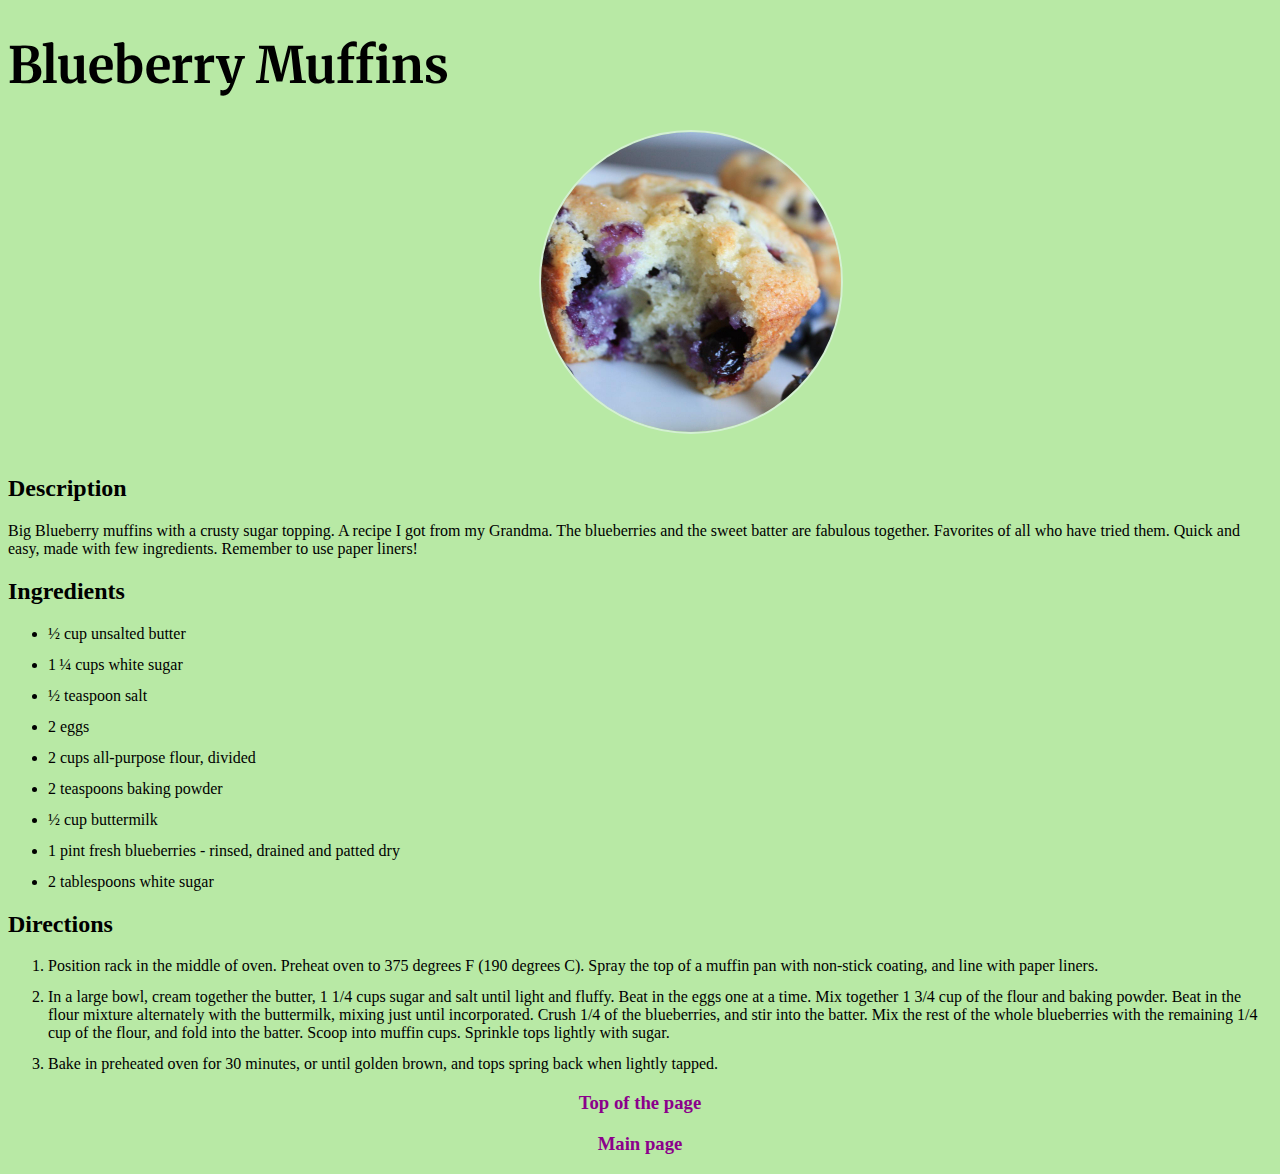
<file: recipes/blueberry-muffins.html>
<!DOCTYPE html>
<html lang="en">
    <head>
        <meta charset="utf-8">
        <title>Odin Recipes</title>
        <link rel="stylesheet" href="../styles.css">
        <link href="https://fonts.googleapis.com/css2?family=Merriweather&display=swap" rel="stylesheet">
    </head>
    <body>
        <h1>Blueberry Muffins</h1>

        <img class="dish" src="../img/blueberry-muffin.jpeg" alt="blueberry-muffin">
        
        <h2>Description</h2>
        <p>Big Blueberry muffins with a crusty sugar topping. A recipe I got from my Grandma. The blueberries and the sweet batter are fabulous together. Favorites of all who have tried them. Quick and easy, made with few ingredients. Remember to use paper liners!</p>
        
        <h2>Ingredients</h2>
        <ul>
            <li>½ cup unsalted butter</li>
            <li>1 ¼ cups white sugar</li>
            <li>½ teaspoon salt</li>
            <li>2 eggs</li>
            <li>2 cups all-purpose flour, divided</li>
            <li>2 teaspoons baking powder</li>
            <li>½ cup buttermilk</li>
            <li>1 pint fresh blueberries - rinsed, drained and patted dry</li>
            <li>2 tablespoons white sugar</li>
        </ul>

        <h2>Directions</h2>
        <ol>
            <li>Position rack in the middle of oven. Preheat oven to 375 degrees F (190 degrees C). Spray the top of a muffin pan with non-stick coating, and line with paper liners.</li>
            <li>In a large bowl, cream together the butter, 1 1/4 cups sugar and salt until light and fluffy. Beat in the eggs one at a time. Mix together 1 3/4 cup of the flour and baking powder. Beat in the flour mixture alternately with the buttermilk, mixing just until incorporated. Crush 1/4 of the blueberries, and stir into the batter. Mix the rest of the whole blueberries with the remaining 1/4 cup of the flour, and fold into the batter. Scoop into muffin cups. Sprinkle tops lightly with sugar.</li>
            <li>Bake in preheated oven for 30 minutes, or until golden brown, and tops spring back when lightly tapped.</li>
        </ol>

        <h3><a href="blueberry-muffins.html">Top of the page</a></h3>
        <h3><a href="../index.html">Main page</a></h3>
    </body>
</html>
</file>
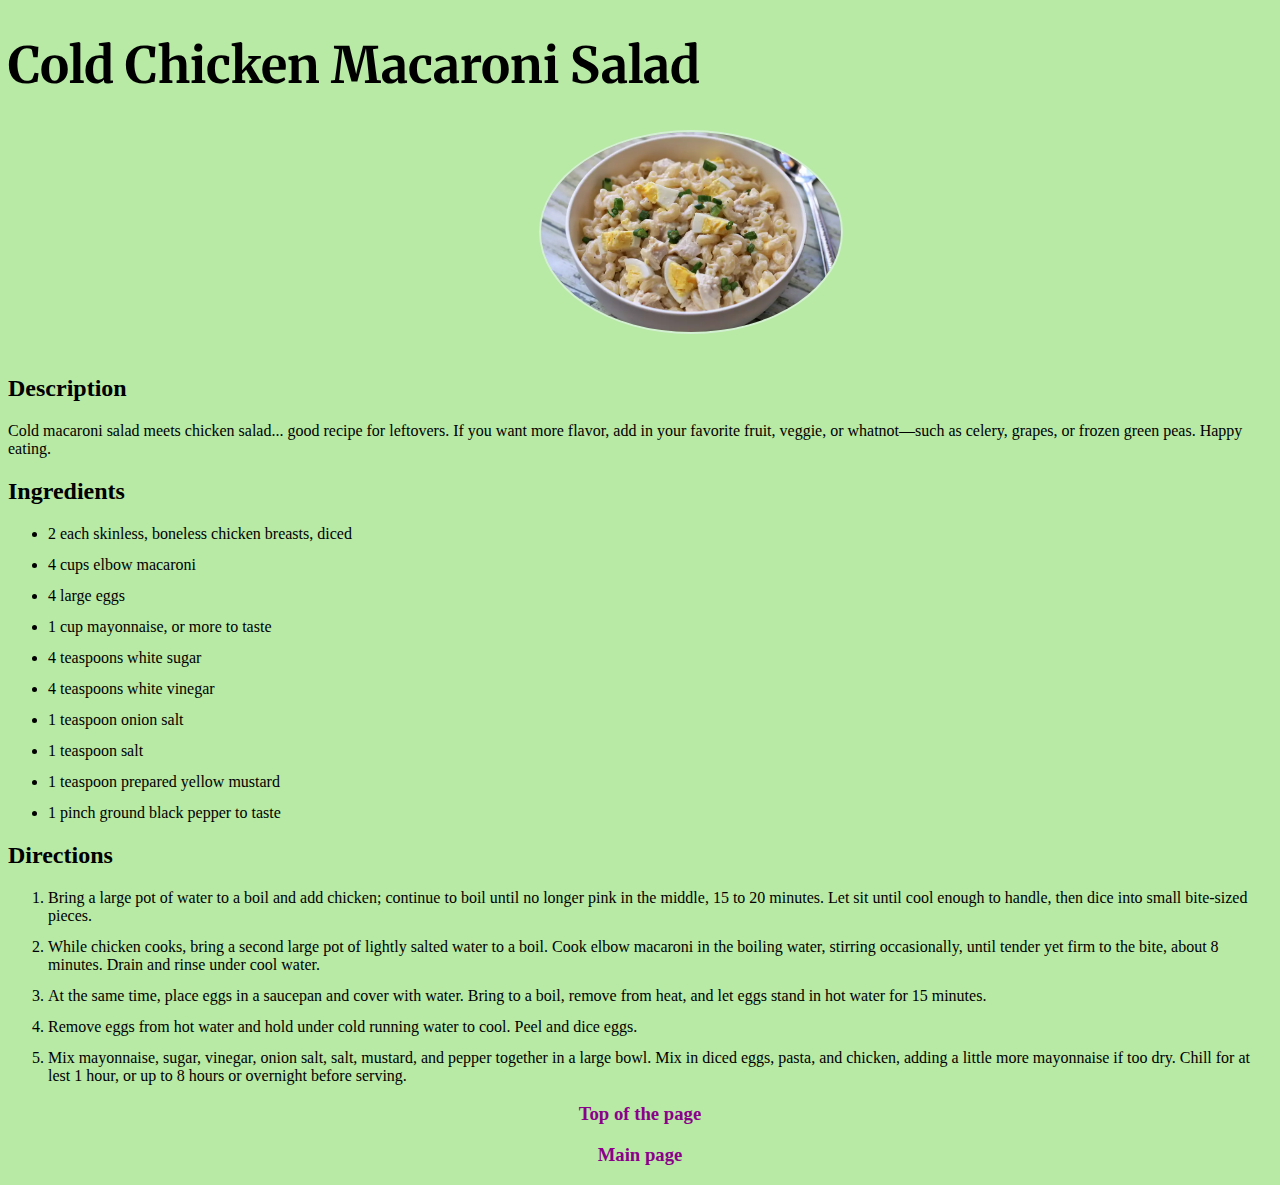
<file: recipes/chiken-salad.html>
<!DOCTYPE html>
<html lang="en">
    <head>
        <meta charset="utf-8">
        <title>Odin Recipes</title>
        <link rel="stylesheet" href="../styles.css">
        <link href="https://fonts.googleapis.com/css2?family=Merriweather&display=swap" rel="stylesheet">
    </head>
    <body>
        <h1>Cold Chicken Macaroni Salad</h1>

        <img class="dish" src="../img/cold-chiken.jpeg" alt="bowl-of-cold-chicken-macaroni-salad">
        
        <h2>Description</h2>
        <p>Cold macaroni salad meets chicken salad... good recipe for leftovers. If you want more flavor, add in your favorite fruit, veggie, or whatnot—such as celery, grapes, or frozen green peas. Happy eating.</p>
        
        <h2>Ingredients</h2>
        <ul>
            <li>2 each skinless, boneless chicken breasts, diced</li>
            <li>4 cups elbow macaroni</li>
            <li>4 large eggs</li>
            <li>1 cup mayonnaise, or more to taste</li>
            <li>4 teaspoons white sugar</li>
            <li>4 teaspoons white vinegar</li>
            <li>1 teaspoon onion salt</li>
            <li>1 teaspoon salt</li>
            <li>1 teaspoon prepared yellow mustard</li>
            <li>1 pinch ground black pepper to taste</li>
        </ul>

        <h2>Directions</h2>
        <ol>
            <li>Bring a large pot of water to a boil and add chicken; continue to boil until no longer pink in the middle, 15 to 20 minutes. Let sit until cool enough to handle, then dice into small bite-sized pieces.</li>
            <li>While chicken cooks, bring a second large pot of lightly salted water to a boil. Cook elbow macaroni in the boiling water, stirring occasionally, until tender yet firm to the bite, about 8 minutes. Drain and rinse under cool water.</li>
            <li>At the same time, place eggs in a saucepan and cover with water. Bring to a boil, remove from heat, and let eggs stand in hot water for 15 minutes.</li>
            <li>Remove eggs from hot water and hold under cold running water to cool. Peel and dice eggs.</li>
            <li>Mix mayonnaise, sugar, vinegar, onion salt, salt, mustard, and pepper together in a large bowl. Mix in diced eggs, pasta, and chicken, adding a little more mayonnaise if too dry. Chill for at lest 1 hour, or up to 8 hours or overnight before serving.</li>    
        </ol>

        <h3><a href="chiken-salad.html">Top of the page</a></h3>
        <h3><a href="../index.html">Main page</a></h3>
    </body>
</html>
</file>
<file: styles.css>
/* styles */
body {
    background-color: rgb(184, 233, 165);
}

/* images */

.dish {
    width: 300px;
    height: auto;
    margin-left: 42%;
    margin-bottom: 17px;
    border-radius: 50%;
    border: 2px solid rgb(240, 248, 255, .5);
}

/* title */

.title {
    text-align: center;
    text-transform: uppercase;
}

/*content*/

.container {
    width: 55%;
    padding: 23px;
    border: 5px solid #387c27;
    border-radius: 10px;
    margin: 0 auto;
    display: inline-block;
    margin-bottom: 17px;
    position: relative;
    left: 350px;
}

/* footer */
 
h3 {
    text-align: center;
}

/*header*/

.header {
    text-align: center;
    font-family:'Merriweather', serif;
}

h1 {
    font-family:'Merriweather', serif;
    font-size: 50px;
}

/* links */

a {
    text-decoration: none;
    color: #8b008b;
}

a:hover {
    color: #f0f8ff;
}

/* lists */

.nav-recipe {
    list-style: none 
}
li {
    margin-bottom: 13px;
}
.ingredients { 
    list-style-type: square;
}
</file>
